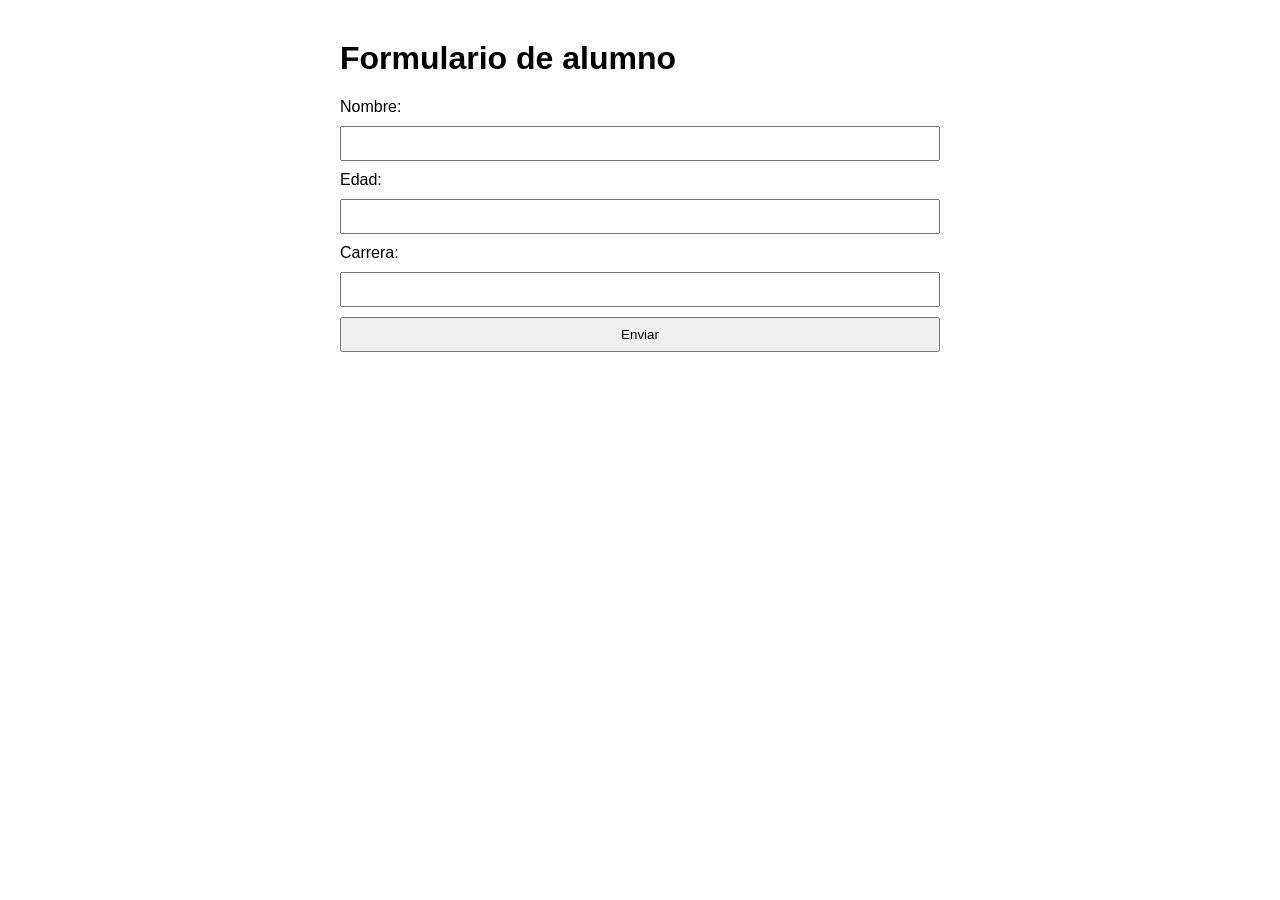
<file: javascript/Ejercicio1/index.html>
<!DOCTYPE html>
<html lang="es">

<head>
    <meta charset="UTF-8">
    <title>Formulario de alumno</title>

    <link rel="stylesheet" href="css/estilos.css">
</head>

<body>

    <h1>Formulario de alumno</h1>

    <form id="formularioAlumno">

        <label for="nombre">Nombre:</label>
        <input type="text" id="nombre" required>

        <label for="edad">Edad:</label>
        <input type="number" id="edad" required>

        <label for="carrera">Carrera:</label>
        <input type="text" id="carrera" required>

        <button type="submit">Enviar</button>

    </form>

    <div id="resultado"></div>

    <script src="js/app.js"></script>

</body>
</html>
</file>
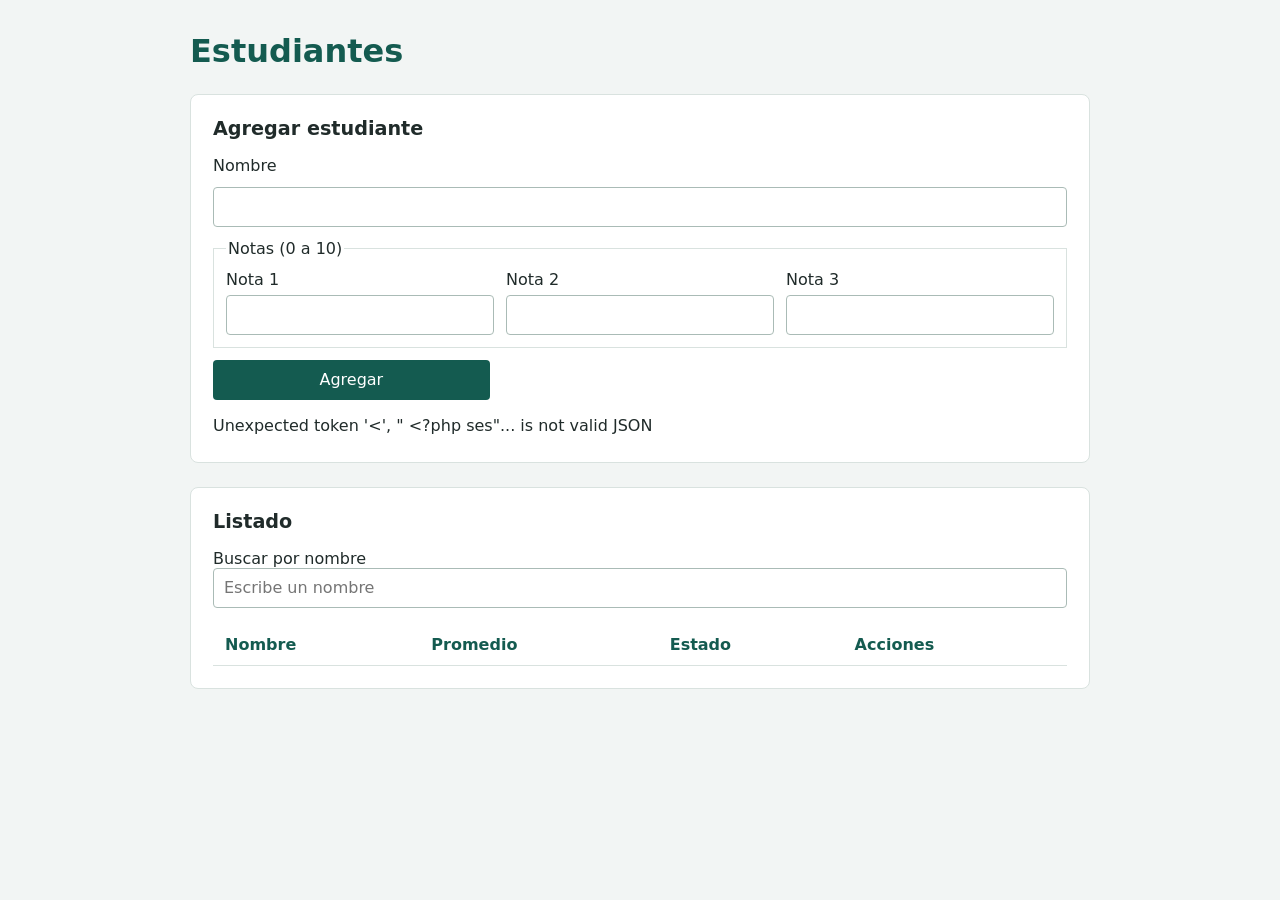
<file: javascript/Ejercicio2/index.html>
<!doctype html>
<html lang="es">
  <head>
    <meta charset="UTF-8" />
    <meta name="viewport" content="width=device-width, initial-scale=1" />
    <title>Estudiantes</title>

    <link rel="stylesheet" href="css/estilos.css" />
  </head>

  <body>
    <main>
      <h1>Estudiantes</h1>

      <section aria-labelledby="tituloNuevo">
        <h2 id="tituloNuevo">Agregar estudiante</h2>
        <form id="formularioEstudiante">
          <label for="nombre">Nombre</label>
          <input
            id="nombre"
            name="nombre"
            type="text"
            maxlength="100"
            required
          />

          <fieldset>
            <legend>Notas (0 a 10)</legend>
            <div>
              <label for="nota1">Nota 1</label>
              <input
                id="nota1"
                name="notas[]"
                type="number"
                min="0"
                max="10"
                step="0.1"
                required
              />
            </div>
            <div>
              <label for="nota2">Nota 2</label>
              <input
                id="nota2"
                name="notas[]"
                type="number"
                min="0"
                max="10"
                step="0.1"
                required
              />
            </div>
            <div>
              <label for="nota3">Nota 3</label>
              <input
                id="nota3"
                name="notas[]"
                type="number"
                min="0"
                max="10"
                step="0.1"
                required
              />
            </div>
          </fieldset>

          <button type="submit">Agregar</button>
        </form>
        <p id="mensaje" role="status" aria-live="polite"></p>
      </section>

      <section aria-labelledby="tituloLista">
        <h2 id="tituloLista">Listado</h2>
        <label for="buscador">Buscar por nombre</label>
        <input id="buscador" type="search" placeholder="Escribe un nombre" />

        <div class="tabla-contenedor">
          <table>
            <thead>
              <tr>
                <th scope="col">Nombre</th>
                <th scope="col">Promedio</th>
                <th scope="col">Estado</th>
                <th scope="col">Acciones</th>
              </tr>
            </thead>
            <tbody id="tablaEstudiantes"></tbody>
          </table>
        </div>
      </section>
    </main>

    <dialog id="modalEdicion" aria-labelledby="tituloEdicion">
      <h2 id="tituloEdicion">Editar estudiante</h2>
      <form id="formularioEdicion">
        <label for="nombreEdicion">Nombre</label>
        <input
          id="nombreEdicion"
          name="nombre"
          type="text"
          maxlength="100"
          required
        />

        <fieldset>
          <legend>Notas (0 a 10)</legend>
          <div>
            <label for="notaEdicion1">Nota 1</label>
            <input
              id="notaEdicion1"
              name="notas[]"
              type="number"
              min="0"
              max="10"
              step="0.1"
              required
            />
          </div>
          <div>
            <label for="notaEdicion2">Nota 2</label>
            <input
              id="notaEdicion2"
              name="notas[]"
              type="number"
              min="0"
              max="10"
              step="0.1"
              required
            />
          </div>
          <div>
            <label for="notaEdicion3">Nota 3</label>
            <input
              id="notaEdicion3"
              name="notas[]"
              type="number"
              min="0"
              max="10"
              step="0.1"
              required
            />
          </div>
        </fieldset>

        <div class="acciones-modal">
          <button type="submit">Guardar cambios</button>
          <button id="cancelarEdicion" class="boton-secundario" type="button">
            Cancelar
          </button>
        </div>
        <p id="mensajeEdicion" role="status" aria-live="polite"></p>
      </form>
    </dialog>

    <script src="js/app.js"></script>
  </body>
</html>
</file>
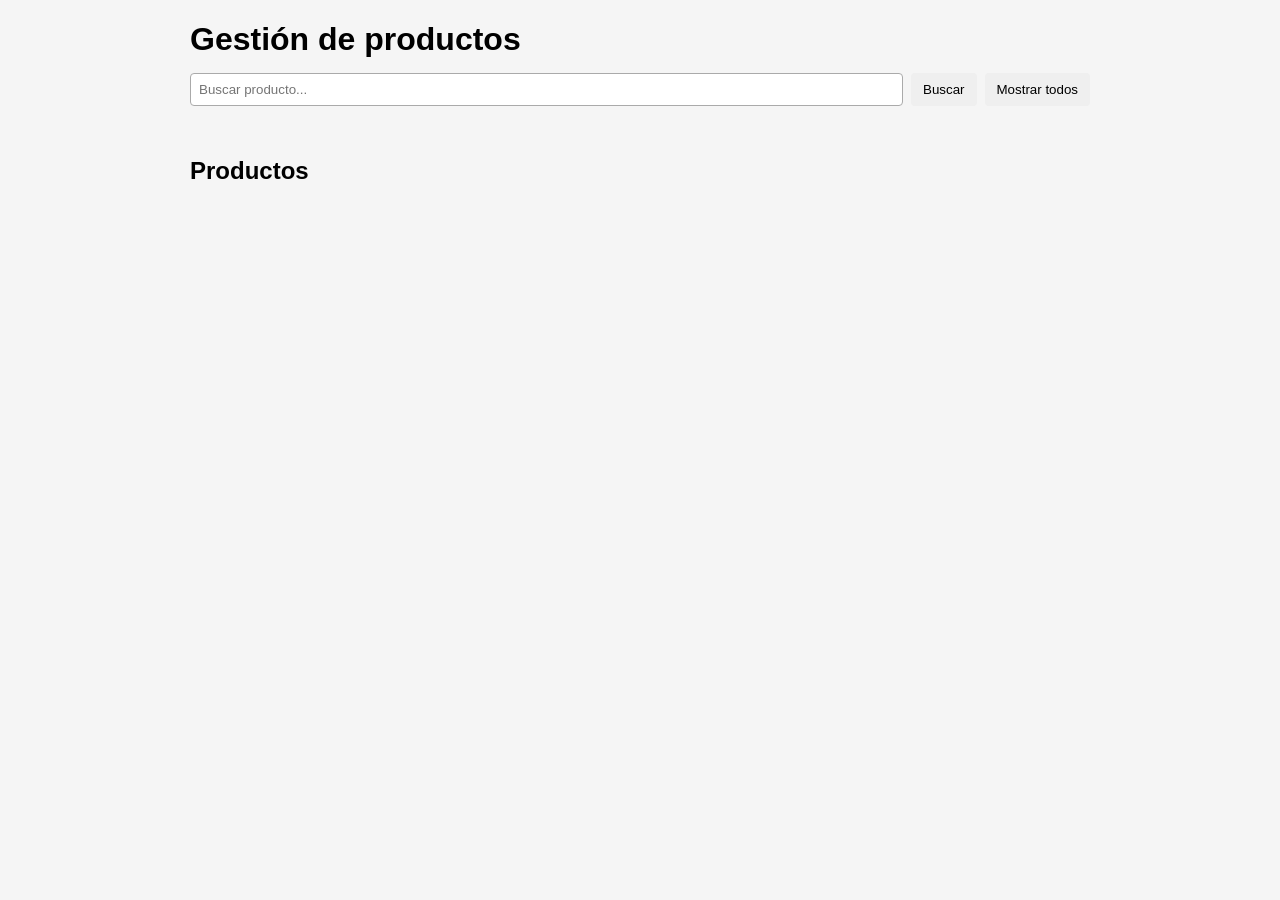
<file: javascript/Ejercicio3/index.html>
<!DOCTYPE html>
<html lang="es">

<head>
    <meta charset="UTF-8">
    <meta name="viewport" content="width=device-width, initial-scale=1.0">

    <title>Gestión de productos</title>

    <link rel="stylesheet" href="css/estilos.css">
</head>

<body>

    <main>

        <h1>Gestión de productos</h1>

        <!-- Búsqueda -->
        <section class="busqueda">

            <input
                type="text"
                id="buscador"
                placeholder="Buscar producto..."
            >

            <button id="btnBuscar">
                Buscar
            </button>

            <button id="btnMostrarTodos">
                Mostrar todos
            </button>

        </section>


        <!-- Mensajes para el usuario -->
        <div id="feedback"></div>


        <!-- Formulario para modificar -->
        <section id="formularioModificar" class="oculto">

            <h2>Modificar producto</h2>

            <label for="nombreModificar">
                Nombre:
            </label>

            <input
                type="text"
                id="nombreModificar"
            >


            <label for="precioModificar">
                Precio:
            </label>

            <input
                type="number"
                id="precioModificar"
            >


            <button id="btnGuardar">
                Guardar cambios
            </button>

            <button id="btnCancelar">
                Cancelar
            </button>

        </section>


        <!-- Productos -->
        <section>

            <h2>Productos</h2>

            <div id="productos"></div>

        </section>

    </main>


    <script src="js/app.js"></script>

</body>

</html>
</file>
<file: javascript/Ejercicio1/css/estilos.css>
body {
    font-family: Arial, sans-serif;
    max-width: 600px;
    margin: 40px auto;
}

form {
    display: flex;
    flex-direction: column;
    gap: 10px;
}

input,
button {
    padding: 8px;
}

button {
    cursor: pointer;
}

#resultado {
    margin-top: 20px;
    padding: 10px;
}
</file>
<file: javascript/Ejercicio2/css/estilos.css>
body {
  margin: 0;
  padding: 32px 20px;
  background: #f2f5f4;
  color: #202b2a;
  font-family: system-ui, sans-serif;
}

main {
  max-width: 900px;
  margin: 0 auto;
}

h1 {
  margin-top: 0;
  color: #145b50;
}

h2 {
  margin-top: 0;
  font-size: 1.2rem;
}

section {
  margin: 24px 0;
  padding: 22px;
  background: #fff;
  border: 1px solid #d9e2df;
  border-radius: 8px;
}

form {
  display: grid;
  grid-template-columns: repeat(3, minmax(0, 1fr));
  gap: 12px;
  align-items: end;
}

form > label,
form > input {
  grid-column: 1 / -1;
}

fieldset {
  grid-column: 1 / -1;
  display: grid;
  grid-template-columns: repeat(3, minmax(0, 1fr));
  gap: 8px 12px;
  margin: 0;
  padding: 12px;
  border: 1px solid #d9e2df;
}

fieldset div {
  display: grid;
  gap: 6px;
}

input,
button {
  min-height: 40px;
  padding: 8px 10px;
  font: inherit;
}

input {
  box-sizing: border-box;
  width: 100%;
  border: 1px solid #aabbb6;
  border-radius: 4px;
}

button {
  border: 0;
  border-radius: 4px;
  background: #145b50;
  color: #fff;
  cursor: pointer;
}

.boton-secundario {
  background: #596a66;
}

.acciones-fila,
.acciones-modal {
  display: flex;
  flex-wrap: wrap;
  gap: 8px;
}

.acciones-fila [data-accion="eliminar"] {
  background: #a23b39;
}

dialog {
  box-sizing: border-box;
  width: min(560px, calc(100% - 24px));
  max-height: calc(100% - 32px);
  overflow-y: auto;
  padding: 24px;
  border: 1px solid #d9e2df;
  border-radius: 8px;
  color: #202b2a;
}

dialog::backdrop {
  background: rgb(21 36 32 / 55%);
}

.acciones-modal {
  grid-column: 1 / -1;
}

#mensaje {
  min-height: 1.5em;
  margin-bottom: 0;
}

.tabla-contenedor {
  overflow-x: auto;
}

table {
  width: 100%;
  margin-top: 16px;
  border-collapse: collapse;
  text-align: left;
}

th,
td {
  padding: 11px 12px;
  border-bottom: 1px solid #d9e2df;
}

th {
  color: #145b50;
}

@media (max-width: 560px) {
  body {
    padding: 20px 12px;
  }

  section {
    padding: 16px;
  }

  dialog {
    padding: 16px;
  }

  fieldset {
    grid-template-columns: 1fr;
  }
}
</file>
<file: javascript/Ejercicio3/css/estilos.css>
* {
    box-sizing: border-box;
}

body {
    font-family: Arial, sans-serif;
    margin: 20px;
    background-color: #f5f5f5;
}

main {
    max-width: 900px;
    margin: auto;
}

h1 {
    margin-bottom: 15px;
}


/* -------------------------
   BÚSQUEDA
------------------------- */

.busqueda {
    display: flex;
    gap: 8px;
    flex-wrap: wrap;
    margin-bottom: 15px;
}

.busqueda input {
    flex: 1;
    min-width: 180px;
}


/* -------------------------
   INPUTS Y BOTONES
------------------------- */

input {
    padding: 8px;
    border: 1px solid #aaa;
    border-radius: 4px;
}

button {
    padding: 8px 12px;
    border: none;
    border-radius: 4px;
    cursor: pointer;
}


/* -------------------------
   FEEDBACK
------------------------- */

#feedback {
    margin: 10px 0;
    padding: 8px;
}


/* -------------------------
   PRODUCTOS
------------------------- */

#productos {
    display: grid;

    grid-template-columns:
        repeat(auto-fit, minmax(200px, 1fr));

    gap: 10px;
}


.producto {
    background-color: white;

    border: 1px solid #ccc;
    border-radius: 5px;

    padding: 12px;
}


.producto h3 {
    margin-top: 0;
}


/* -------------------------
   FORMULARIO
------------------------- */

#formularioModificar {
    background-color: white;

    border: 1px solid #ccc;
    border-radius: 5px;

    padding: 15px;
    margin-bottom: 15px;
}


#formularioModificar label {
    display: block;
    margin-top: 8px;
}


#formularioModificar input {
    width: 100%;
    margin-top: 4px;
}


.oculto {
    display: none;
}


/* -------------------------
   VENTANAS PEQUEÑAS
------------------------- */

@media (max-width: 500px) {

    body {
        margin: 10px;
    }

    .busqueda {
        flex-direction: column;
    }

    .busqueda input,
    .busqueda button {
        width: 100%;
    }

}
</file>
